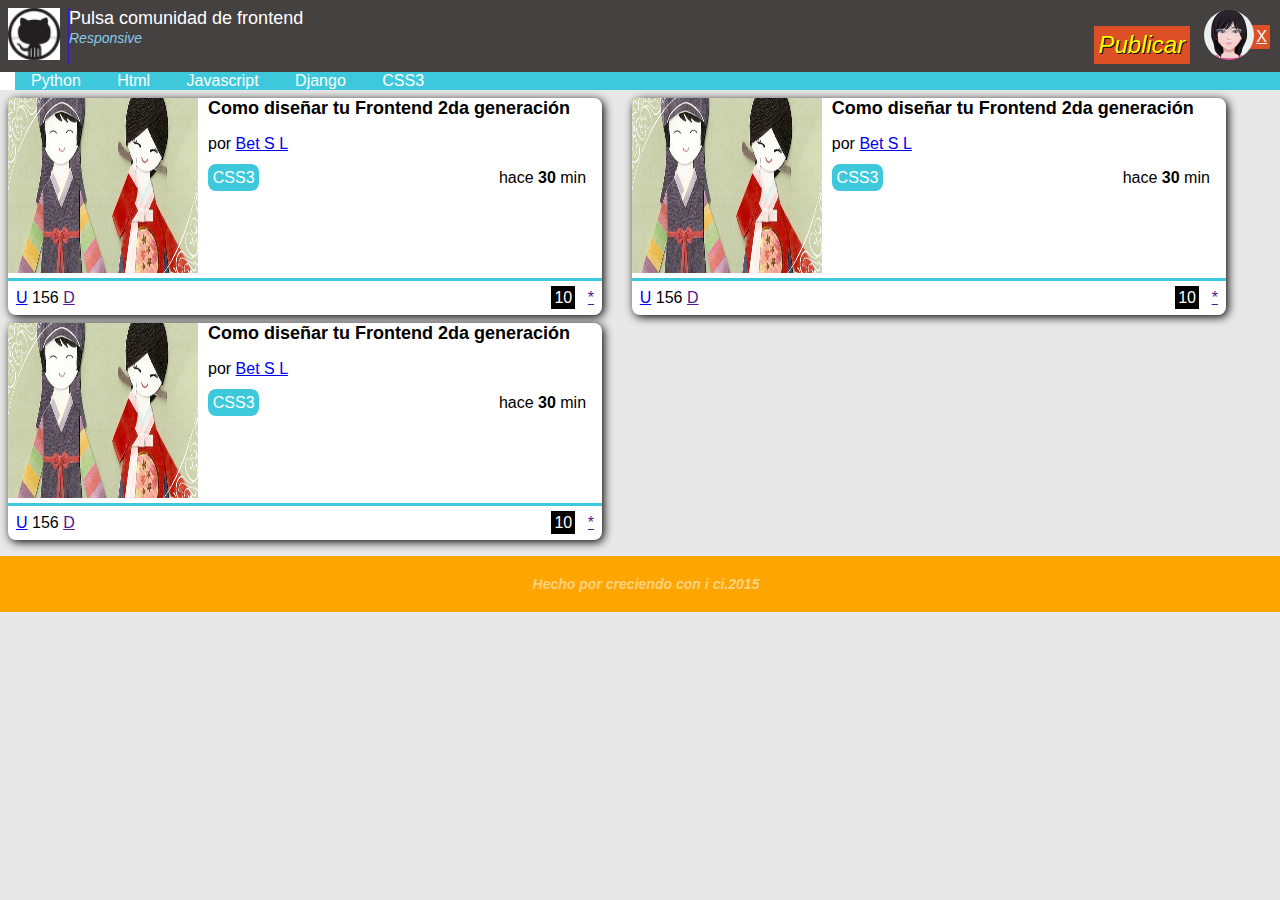
<file: index.html>
<!DOCTYPE html>
<html lang="es">
<head>
	<meta charset="utf-8"/>
	<meta name="viewport" content="width=device-width, initial-scale=1, maximum-scale=1" />
	<title>Pulsa: comunidad ejemplo de F</title>
	<link rel="stylesheet" type="text/css" href="css/normalize.css">
	<link rel="stylesheet" type="text/css" href="css/pulsa.css">

</head>
<body>
	<header>
		<div class="logo">
			<img src="imagenes/logo.jpg" alt="Pulsa"/>
		</div>
		<div class="titular">
			<h1 class="titulo">
				Pulsa comunidad de frontend
			</h1>
			<div>
				<a class="filtro" href="#">
					Responsive
				</a>
				<a class="publicar" href="#">
					Publicar
				</a>
			</div>
		</div>
		<div class="usuario">
			<figure class="avatar">
				<img src="imagenes/avatar.png" alt="bet"/>
			</figure>
			<a class="flechita" href="#">
				X
			</a>
		</div>
	</header>
	<nav>
		<ul class="menu">
			<li><a href="#">Python</a></li>
			<li><a href="#">Html</a></li>
			<li><a href="#">Javascript</a></li>
			<li><a href="#">Django</a></li>
			<li><a href="#">CSS3</a></li>
			
		</ul>
	</nav>
	<section class="posts">
		<article class="post">
			<div class="descripcion">
				<figure class="imagen">
					<img src="imagenes/fotoArt1.jpg" />
				</figure>
				<div class="detalles">
					<h2 class="titulo">
						Como diseñar tu Frontend 2da generación
					</h2>
					<p class="autor">
						por <a href="#">Bet S L</a>
					</p>
					<a class="tag" href="#">CSS3</a>
					<p class="fecha">hace <strong>30</strong> min</p>
				</div>
			</div>
			<div class="acciones">
				<div class="votos">
					<a class="up" href="#">U</a>
					<span class="total">156</span>
					<a class="down" href="">D</a>
				</div>
				<div class="datos">
					<a class="comentarios" href="#">10</a>
					<a class="estrellita" href="">*</a>
				</div>

			</div>
		</article>
		<article class="post">
			<div class="descripcion">
				<figure class="imagen">
					<img src="imagenes/fotoArt1.jpg" />
				</figure>
				<div class="detalles">
					<h2 class="titulo">
						Como diseñar tu Frontend 2da generación
					</h2>
					<p class="autor">
						por <a href="#">Bet S L</a>
					</p>
					<a class="tag" href="#">CSS3</a>
					<p class="fecha">hace <strong>30</strong> min</p>
				</div>
			</div>
			<div class="acciones">
				<div class="votos">
					<a class="up" href="#">U</a>
					<span class="total">156</span>
					<a class="down" href="">D</a>
				</div>
				<div class="datos">
					<a class="comentarios" href="#">10</a>
					<a class="estrellita" href="">*</a>
				</div>

			</div>
		</article>
		<article class="post">
			<div class="descripcion">
				<figure class="imagen">
					<img src="imagenes/fotoArt1.jpg" />
				</figure>
				<div class="detalles">
					<h2 class="titulo">
						Como diseñar tu Frontend 2da generación
					</h2>
					<p class="autor">
						por <a href="#">Bet S L</a>
					</p>
					<a class="tag" href="#">CSS3</a>
					<p class="fecha">hace <strong>30</strong> min</p>
				</div>
			</div>
			<div class="acciones">
				<div class="votos">
					<a class="up" href="#">U</a>
					<span class="total">156</span>
					<a class="down" href="">D</a>
				</div>
				<div class="datos">
					<a class="comentarios" href="#">10</a>
					<a class="estrellita" href="">*</a>
				</div>

			</div>
		</article>
	</section>
	<footer>
		<h3>
			<strong>Hecho por creciendo con i</strong>
			<span class="empresa">ci.2015</span>
		</h3>
	</footer>

</body>
</html>
</file>
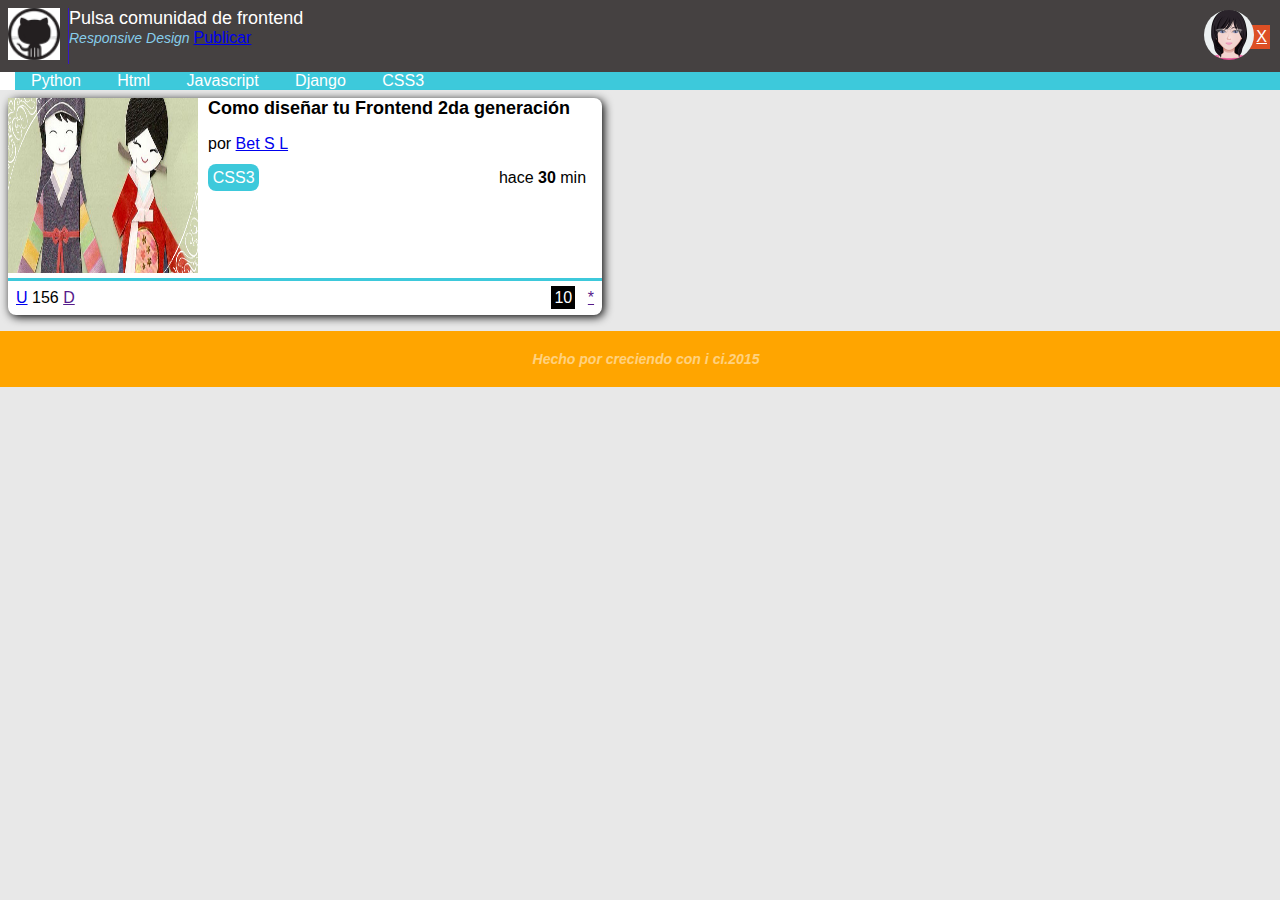
<file: index_geoloc.html>
<!DOCTYPE html>
<html lang="es">
<head>
	<meta charset="utf-8"/>
	<title>Pulsa: comunidad ejemplo de F</title>
	<link rel="stylesheet" type="text/css" href="css/normalize.css">
	<link rel="stylesheet" type="text/css" href="css/pulsa.css">

	<script type="text/javascript" src="https://ajax.googleapis.com/ajax/libs/jquery/2.1.3/jquery.min.js"></script>
	<script type="text/javascript">
      var lat, lon, velocidad, vector;
      $(document).on("ready", inicio);
      function inicio() {
              geolocalizar();
      }
      function geolocalizar(){
              navigator.geolocation.getCurrentPosition(mostrar, CorrerEnCirculos);
      }
      function CorrerEnCirculos(errorsh){
              alert("Te encontrare muy pronto")
              console.log(errorsh)
      }
      function mostrar(geo){
              lat             = geo.coords.latitude;
              lon             = geo.coords.longitude;
              velocidad       = geo.coords.speed;
              vector          = geo.coords.heading;
              document.write ('Latitud: ', lat, "<br />");
              document.write ('Longitud: ', lon, "<br />");
              document.write ('Velocidad: ', velocidad, "<br />");
              document.write ('Vector: ', vector);
      }
     </script>

</head>
<body>
	<header>
		<div class="logo">
			<img src="imagenes/logo.jpg" alt="Pulsa"/>
		</div>
		<div class="titular">
			<h1 class="titulo">
				Pulsa comunidad de frontend
			</h1>
			<div>
				<a class="filtro" href="#">
					Responsive Design
				</a>
				<a class="publica" href="#">
					Publicar
				</a>
			</div>
		</div>
		<div class="usuario">
			<figure class="avatar">
				<img src="imagenes/avatar.png" alt="bet"/>
			</figure>
			<a class="flechita" href="#">
				X
			</a>
		</div>
	</header>
	<nav>
		<ul class="menu">
			<li><a href="#">Python</a></li>
			<li><a href="#">Html</a></li>
			<li><a href="#">Javascript</a></li>
			<li><a href="#">Django</a></li>
			<li><a href="#">CSS3</a></li>
		</ul>
	</nav>
	<section class="posts">
		<article class="post">
			<div class="descripcion">
				<figure class="imagen">
					<img src="imagenes/fotoArt1.jpg"/>
				</figure>
				<div class="detalles">
					<h2 class="titulo">
						Como diseñar tu Frontend 2da generación
					</h2>
					<p class="autor">
						por <a href="#">Bet S L</a>
					</p>
					<a class="tag" href="#">CSS3</a>
					<p class="fecha">hace <strong>30</strong> min</p>
				</div>
			</div>
			<div class="acciones">
				<div class="votos">
					<a class="up" href="#">U</a>
					<span class="total">156</span>
					<a class="down" href="">D</a>
				</div>
				<div class="datos">
					<a class="comentarios" href="#">10</a>
					<a class="estrellita" href="">*</a>
				</div>

			</div>
		</article>
	</section>
	<footer>
		<h3>
			<strong>Hecho por creciendo con i</strong>
			<span class="empresa">ci.2015</span>
		</h3>
	</footer>

</body>
</html>
</file>
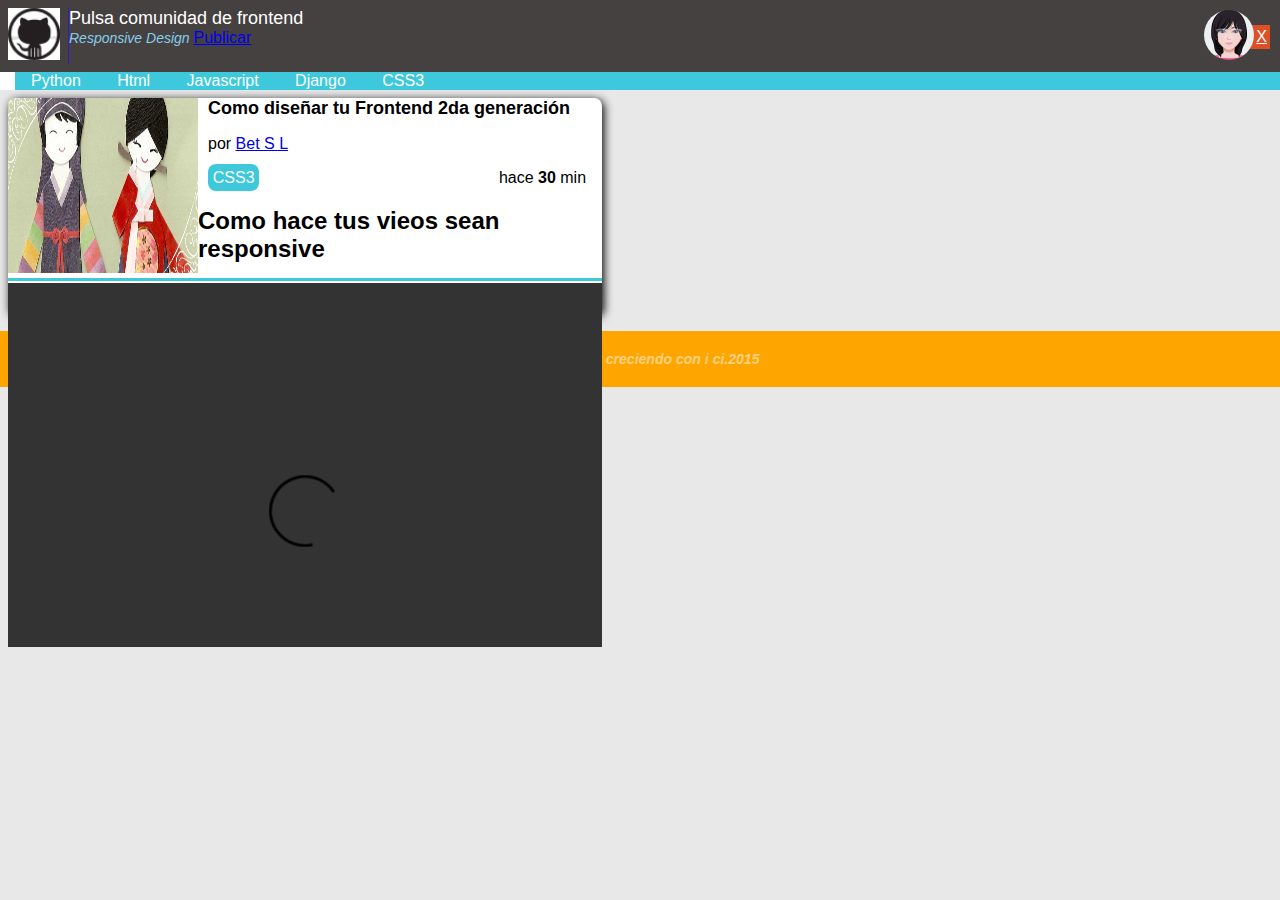
<file: index_responsive_video.html>
<!DOCTYPE html>
<html lang="es">
<head>
	<meta charset="utf-8"/>
	<title>Pulsa: comunidad ejemplo de F</title>
	<link rel="stylesheet" type="text/css" href="css/normalize.css">
	<link rel="stylesheet" type="text/css" href="css/pulsa.css">
	<link rel="stylesheet" type="text/css" href="css/responsive_video.css">

</head>
<body>
	<header>
		<div class="logo">
			<img src="imagenes/logo.jpg" alt="Pulsa"/>
		</div>
		<div class="titular">
			<h1 class="titulo">
				Pulsa comunidad de frontend
			</h1>
			<div>
				<a class="filtro" href="#">
					Responsive Design
				</a>
				<a class="publica" href="#">
					Publicar
				</a>
			</div>
		</div>
		<div class="usuario">
			<figure class="avatar">
				<img src="imagenes/avatar.png" alt="bet"/>
			</figure>
			<a class="flechita" href="#">
				X
			</a>
		</div>
	</header>
	<nav>
		<ul class="menu">
			<li><a href="#">Python</a></li>
			<li><a href="#">Html</a></li>
			<li><a href="#">Javascript</a></li>
			<li><a href="#">Django</a></li>
			<li><a href="#">CSS3</a></li>
		</ul>
	</nav>
	<section class="posts">
		<article class="post">
			<div class="descripcion">
				<figure class="imagen">
					<img src="imagenes/fotoArt1.jpg"/>
				</figure>
				<div class="detalles">
					<h2 class="titulo">
						Como diseñar tu Frontend 2da generación
					</h2>
					<p class="autor">
						por <a href="#">Bet S L</a>
					</p>
					<a class="tag" href="#">CSS3</a>
					<p class="fecha">hace <strong>30</strong> min</p>
				</div>
				<div class="col2">
					<h2>Como hace tus vieos sean responsive</h2>
					<div class="contenedor">
						<video src="https://www.youtube.com/watch?v=WcfE-PJKFCQ" width="720" height="480" autoplay controls></video>
					</div>
				</div>
			</div>
			<div class="acciones">
				<div class="votos">
					<a class="up" href="#">U</a>
					<span class="total">156</span>
					<a class="down" href="">D</a>
				</div>
				<div class="datos">
					<a class="comentarios" href="#">10</a>
					<a class="estrellita" href="">*</a>
				</div>

			</div>
		</article>
	</section>
	<footer>
		<h3>
			<strong>Hecho por creciendo con i</strong>
			<span class="empresa">ci.2015</span>
		</h3>
	</footer>

</body>
</html>
</file>
<file: css/pulsa.css>
body{
	background : #E8E8E8;
	color: gris;
	font-family: Arial;
	font-size: 16px ;
	
}
header{
	background: #454141;
	color: white;
	padding: 0.5em;
	position: relative;
	/* me sirve para ocultar los desbordamientos de la caja, 
	le genera una oblicagion al navegador de calcular el alto 
	de los objetos y arregar la caja contenedora*/
	overflow: hidden;
}

header .logo{
	border-right: 1px solid #3617C7;
	float: left;
	width: 60px;
}
.logo img{
	width: 52px;
}

header .titular{
	margin: 0 80px 0 60px;
}

.titular .titulo{
	font-size: 18px;
	font-weight: normal;
	margin: 0;
	padding: 0;

}
.titular .filtro{
	color: skyblue;
	text-decoration: none;
	font-size: bold;
	font-style: italic;
	font-size: 14px;
}

.titular .publicar{
	background: #DD4F24;
	color: white;
	padding: 0.2em;
	text-decoration: none;
	font-style: italic;
	text-shadow: 1px 1px 0px black;
	float: right;
	margin: -3px 2px 0 0;
}

header .usuario{
	position: absolute;
	top: 10px;
	right: 10px;
}
.usuario .avatar{
	margin: 0 1em 0 0;
	position: relative;
	z-index: 2;
}
.usuario .avatar img{
	width: 50px;
	border-radius: 50%;
}
.usuario .flechita{
	background: #DD4F24;
	color: white;
	display: block;
	text-align: right;
	position: absolute;
	width: 50%;
	top: 15px;
	right: 0;
	padding: 3px;
}
nav{
	background: #3DC9DB;	
	border-left: 15px solid white;
}

.menu{
	margin: 0;
	overflow: auto;
	/* cuando la linea salga muy lejos salga por abajo, scroll horiz */
	white-space: nowrap;
	/*para eliminar el padding left del ul*/
	padding: 0;
}
/* rompiendo el nav para crear el menu*/
.menu li{
	display: inline-block;
}
.menu li a{
	color: white;
	text-decoration: none;
	margin: 0 0.5em;
	padding: 0 0.5em;
	display: inline-block;
}

.posts{
	padding: 0.5em;
}
.posts .post{
	background: white;
	box-shadow: 2px 2px 10px black;
	border-radius: 0.5em 0.5em 0.5em 0.5em;
	margin-bottom: 0.5em;
}
.posts .descripcion {
	height: 180px;
}
.posts .descripcion .imagen{
	float: left;
}
.posts .descripcion .imagen img{
	height: 175px;
	width: 190px;
}
.posts .descripcion .detalles {
	margin-left: 200px;
}
.posts .descripcion .detalles .titulo{
	font-size: 18px;
	/*distancia entre el post y nav*/
	margin: 0;
}
.posts .descripcion .detalles .tag{
	background: #3DC9DB;
	padding: 0.3em;
	color: white;
	text-decoration: none;
	border-radius: 0.5em;
}
.posts .descripcion .detalles .fecha{
	float: right;
	margin: 0 1em 0 0;
}

.posts .acciones{
	border-top: 3px solid #3DC9DB;
	overflow: hidden;
}
.posts .acciones .votos{
	float: left;
	margin: 0.5em;
}
.posts .acciones .datos{
	float: right;
	text-decoration: none;
	margin: 0.5em;
}
.posts .acciones .datos .comentarios{
	background: black;
	color: white;
	padding: 0.2em;
	margin: 0.5em;
	text-decoration: none;
}

footer{
	background: orange;
	color: rgba(255,255,255,0.5);
	text-align: center;
	font-size: 12px;
	font-style: italic;
	width: 100%;
	padding: 0.5em;
	
}
/* diseño responsive design*/
@media screen and (min-width: 760px) {
	header .titular .publicar{
		color: yellow;
		font-size: 1.5em;
	}
	.posts .post{
		width: 47%;
		display: inline-block;
		vertical-align: top;
		margin-right: 2%;
	}
}
</file>
<file: css/responsive_video.css>
.contenidos{
	max-width: 1000px;
	margin: auto;
}
.columna1, .columna2{
	width: 50%;
	margin: auto;
}

.contenedor{
	height: 0;
	overflow: hidden;
	padding-bottom: 56.25%;
	padding-top: 30px;
	position: relative;
}

.contenedor iframe,
.contenerdor object,
.contenedor embed,
.contenedor video{
	height: 100%,
	left: 0;
	position: absolute;
	top: 0;
	width: 100%;
}
@media screen and ( max-width: 1000px){
	.columna1, .columna2 {
		width: auto;
	}
}
</file>
